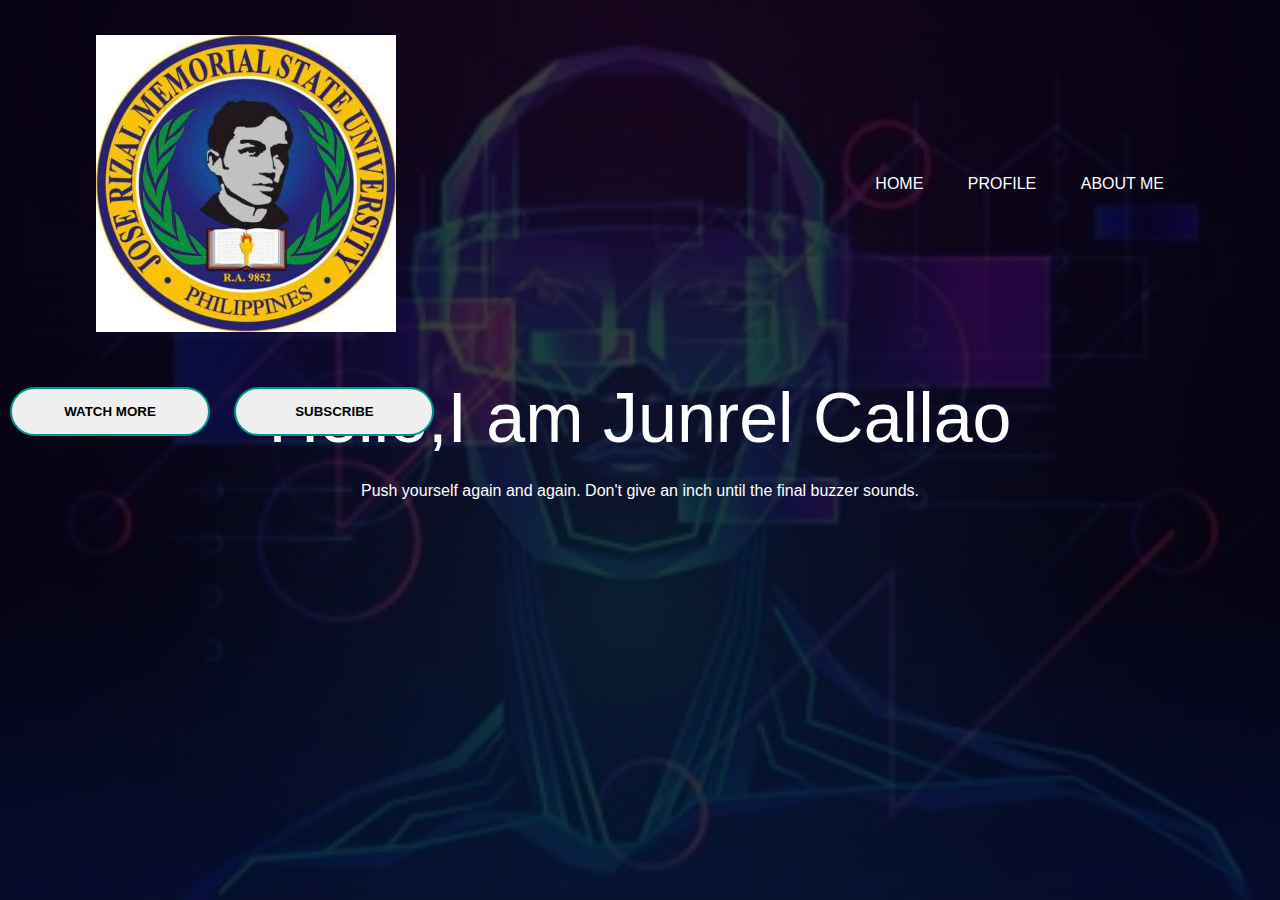
<file: index.html>
<html>
    <head>
        <title>MY WEBSITE </title>
        <link rel="stylesheet" href="style.css">
        
    </head>
    <body>
        <div class="banner">
            <div class="navbar">
                <img src="j.jpg" class="j">
                <ul>
                    <li><a href="#">Home</a></li>
                    <li><a href="profile.html">Profile</a></li>
                    <li><a href="about me.html">about me</a></li>
                    
                </ul>
            </div>
 
        <div class="content">
              <hl> Hello,I am Junrel Callao </hl>
              <p>Push yourself again and again. Don't give an inch until the final buzzer sounds.</p>
        </div> 
        <button type="button"><span></span> WATCH MORE</button>
        <button type="button"><span></span>SUBSCRIBE</button>
               
    </body>
</html>
</file>
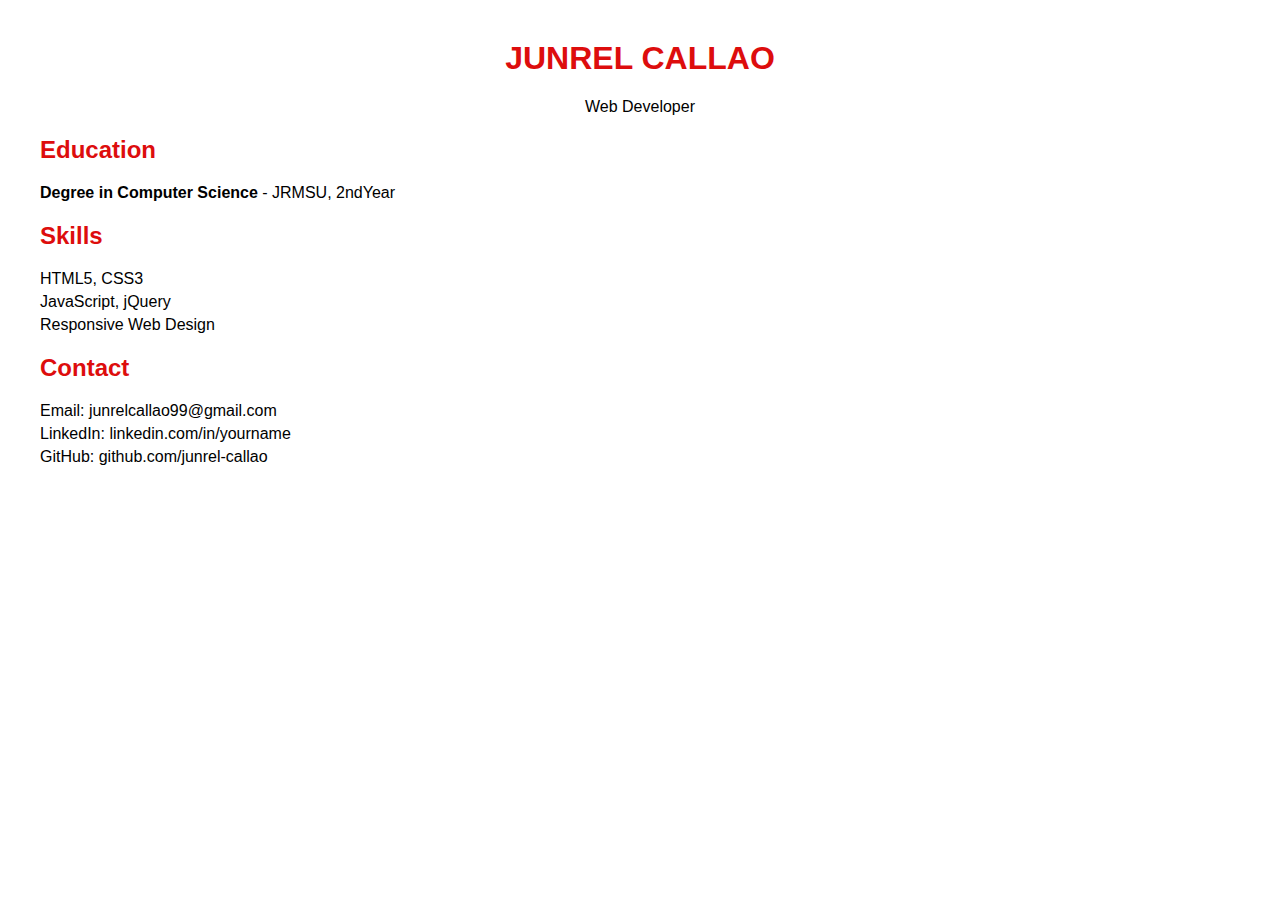
<file: about me.html>
<!DOCTYPE html>
<html lang="en">
<head>
  <meta charset="UTF-8">
  <meta name="viewport" content="width=device-width, initial-scale=1.0">
  <title>Your Name - Resume</title>
  <style>
    body {
      font-family: Arial, sans-serif;
      margin: 40px;
    }

    header {
      text-align: center;
    }

    h1, h2 {
      color: #dd0d0d;
    }

    section {
      margin-bottom: 20px;
    }

    ul {
      list-style-type: none;
      padding: 0;
    }

    li {
      margin-bottom: 5px;
    }

    .education, .experience {
      margin-left: 20px;
    }
  </style>
</head>
<body>

  <header>
    <h1>JUNREL CALLAO</h1>
    <p>Web Developer</p>
  </header>

  <section id="education">
    <h2>Education</h2>
    <ul>
      <li><strong>Degree in Computer Science</strong> - JRMSU, 2ndYear</li>
    </ul>
  </section>

 
      </li>
    </ul>
  </section>

  <section id="skills">
    <h2>Skills</h2>
    <ul>
      <li>HTML5, CSS3</li>
      <li>JavaScript, jQuery</li>
      <li>Responsive Web Design</li>
    </ul>
  </section>

  <section id="contact">
    <h2>Contact</h2>
    <ul>
      <li>Email: junrelcallao99@gmail.com</li>
      <li>LinkedIn: linkedin.com/in/yourname</li>
      <li>GitHub: github.com/junrel-callao</li>
    </ul>
  </section>

</body>
</html>
</file>
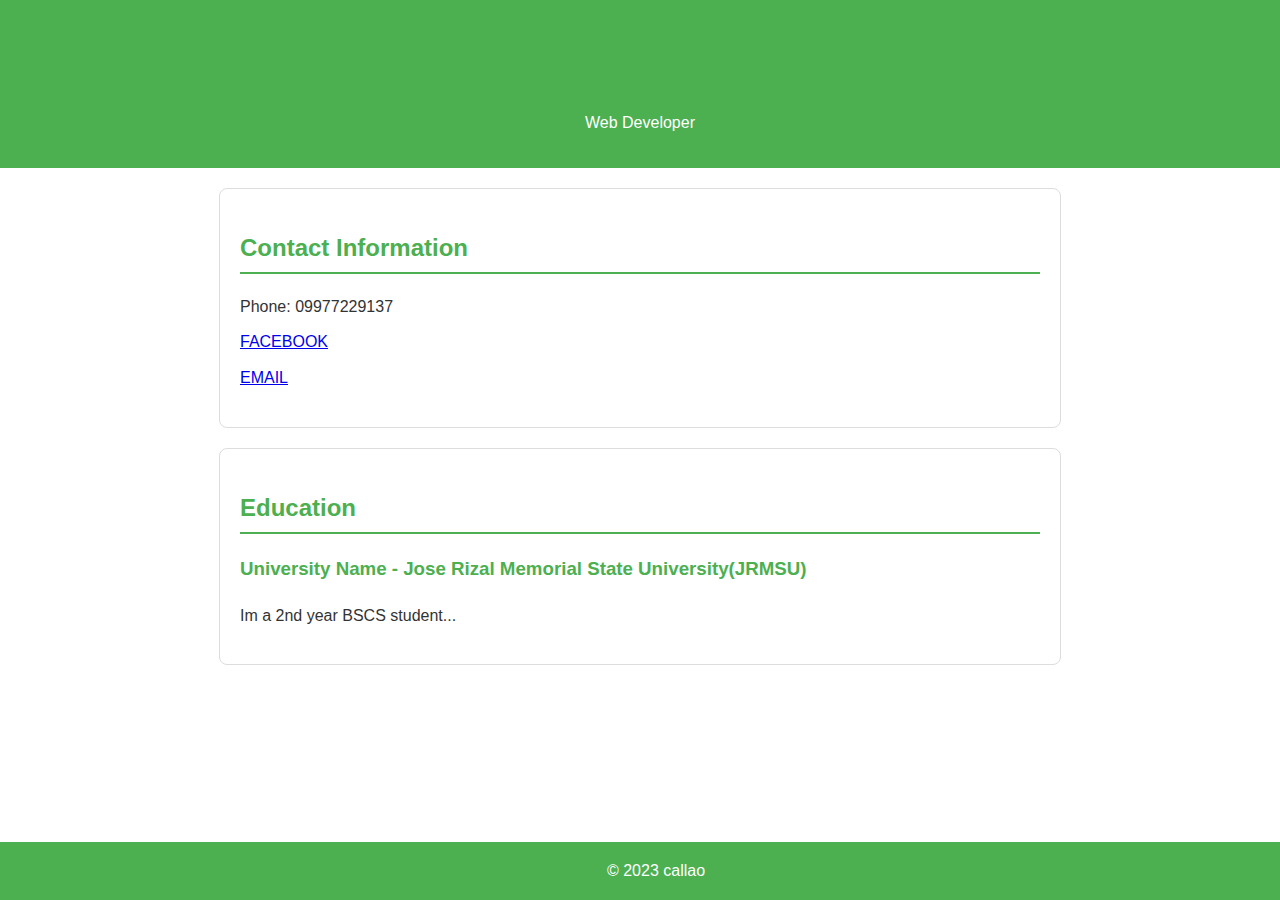
<file: profile.html>
<!DOCTYPE html>
<html lang="en">
<head>
  <meta charset="UTF-8">
  <meta name="viewport" content="width=device-width, initial-scale=1.0">
  <title>Your Name - Resume</title>
  <style>
    body {
      font-family: Arial, sans-serif;
      line-height: 1.6;
      color: #333;
      margin: 0;
      padding: 0;
    }

    header {
      background-color: #4CAF50;
      color: white;
      text-align: center;
      padding: 1em;
    }

    section {
      max-width: 800px;
      margin: 20px auto;
      padding: 20px;
      border: 1px solid #ddd;
      border-radius: 8px;
    }

    h1, h2, h3 {
      color: #4CAF50;
    }

    h2 {
      border-bottom: 2px solid #4CAF50;
      padding-bottom: 5px;
    }

    ul {
      list-style-type: none;
      padding: 0;
    }

    li {
      margin-bottom: 10px;
    }

    .education, .experience {
      margin-bottom: 20px;
    }

    .skills {
      margin-bottom: 20px;
    }

    footer {
      text-align: center;
      padding: 1em;
      background-color: #4CAF50;
      color: white;
      position: fixed;
      bottom: 0;
      width: 100%;
    }
  </style>
</head>
<body>

  <header>
    <h1>Personal information</h1>
    <p>Web Developer</p>
  </header>

  <section>
    <h2>Contact Information</h2>
    <ul>
      <li>Phone: 09977229137</li>
      <li><a href="https://www.facebook.com">FACEBOOK</a></li>
      <li><a href="https://junrelcallao99@gmail.com">EMAIL</a></li>
      

  </section>

  <section class="education">
    <h2>Education</h2>
    <h3>University Name - Jose Rizal Memorial State University(JRMSU)</h3>
    <p>Im a 2nd year BSCS student...</p>
  </section>
    </ul>
  </section>

  <footer>
    &copy; 2023 callao
  </footer>

</body>
</html>
</file>
<file: style.css>
*{
    margin: 0;
    padding: 0;
    font-family: sans-serif;
}
.banner{
    width: 100%;
    height: 100vh;
    background-image: linear-gradient(rgba(0,0,0,0.75),rgba(0,0,0,0.75)),url(callao\ \(1\).jpg);
    background-size: cover;
    background-position: center;
}
.navbar{
    width: 85%;
    margin: auto;
    padding: 35px 0;
    display: flex;
    align-items: center;
    justify-content: space-between;
}
.nba{
    width: 120x;
    cursor: pointer;
}
.navbar ul li{
    list-style: none;
    display: inline-block;
    margin: 0 20px;
    position: relative;
}
.navbar ul li a{
    text-decoration: none;
    color: #fff;
    text-transform: uppercase;
}
.navbar ul li::after{
    content: '';
    height: 3px;
    width: 0;
    background: #009688;
    position: absolute;
    left: 0;
    bottom: -10px;
    transition: 0.5s;
}
.navbar ul li:hover::after{
    width: 100%;
}
.content{
    width: 100%;
    position: absolute;
    top: 50%;
    transform: translateY(-50%);
    text-align: center;
    color: #fff;
}
.content hl{
    font-size: 70px;
    margin-top: 80px;
}
.content p{
    margin: 20px auto;
    font-weight: 100;
    line-height: 25px;
}
.button{
    width: 200px;
    padding: 15px 0;
    text-align: center;
    margin: 20px 10px;
    border-radius: 25px;
    font-weight: bold;
    border: 2px solid #009688
    color #fff;
    cursor: pointer;
}
button{
    width: 200px;
    padding: 15px 0;
    text-align: center;
    margin: 20px 10px;
    border-radius: 25px;
    font-weight: bold;
    border: 2px solid #009688;
    color: b#0000;
    cursor: pointer;
    position: relative;
    overflow: hidden;
}

span{
    background: #009688;
    height: 100%;
    width: 0;
    border-radius: 25px;
    position: absolute;
    left: 0;
    bottom: 0;
    z-index: -1;
    transition: 0.5s;
}
button:hover span{
    width: 100%;    
}
button:hover{
    border: none;
}
</file>
